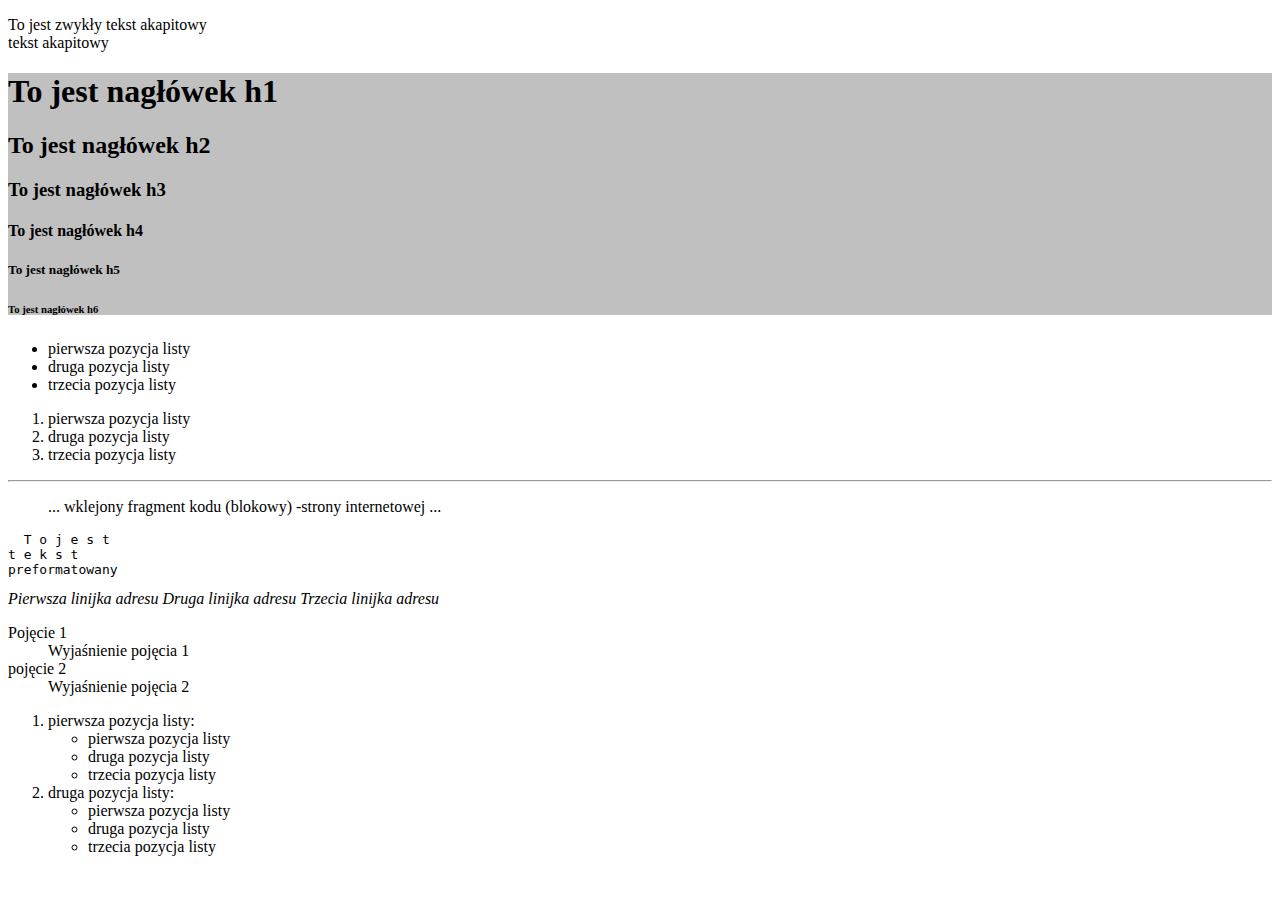
<file: akapity.html>
<!DOCTYPE html>
<html>
 <head>
  <title>Akapity i wyliczenia</title>
  <meta charset="utf-8"/>
  <link rel="icon" href="favicon.png" type="image/png"/>
 </head>
 <body>
  <p>To jest zwykły tekst akapitowy<br/> tekst akapitowy</p>
   <div style="background: silver;">
  <h1>To jest nagłówek h1</h1>
  <h2>To jest nagłówek h2</h2>
  <h3>To jest nagłówek h3</h3>
  <h4>To jest nagłówek h4</h4>
  <h5>To jest nagłówek h5</h5>
  <h6>To jest nagłówek h6</h6>
  </div>
  <ul>
  <li> pierwsza pozycja listy</li>
  <li>druga pozycja listy</li>
  <li> trzecia pozycja listy</li>
  </ul>
  <ol>
  <li> pierwsza pozycja listy</li>
  <li>druga pozycja listy</li>
  <li> trzecia pozycja listy</li>
  </ol>
 <hr/>
   <blockquote>
  ...
  wklejony fragment kodu (blokowy)
  -strony internetowej
  ...
  </blockquote cite="URL źródła cytatu">
  <pre>
  T o j e s t
t e k s t
preformatowany
</pre>
<address>
Pierwsza linijka adresu
Druga linijka adresu
Trzecia linijka adresu
  </address>
  <dl>
  <dt> Pojęcie 1</dt>
  <dd> Wyjaśnienie pojęcia 1</dd>
  <dt> pojęcie 2</dt>
  <dd>  Wyjaśnienie pojęcia 2</dd>
  </dl>
   <ol>
   <li>pierwsza pozycja listy:
    <ul>
     <li>pierwsza pozycja listy</li>
     <li>druga pozycja listy</li>
     <li>trzecia pozycja listy</li>
    </ul>
   </li>
   <li>druga pozycja listy:
    <ul>
     <li>pierwsza pozycja listy</li>
     <li>druga pozycja listy</li>
     <li>trzecia pozycja listy</li>
    </ul>
   </li>
  </ol>
 </body>
</html>
</file>
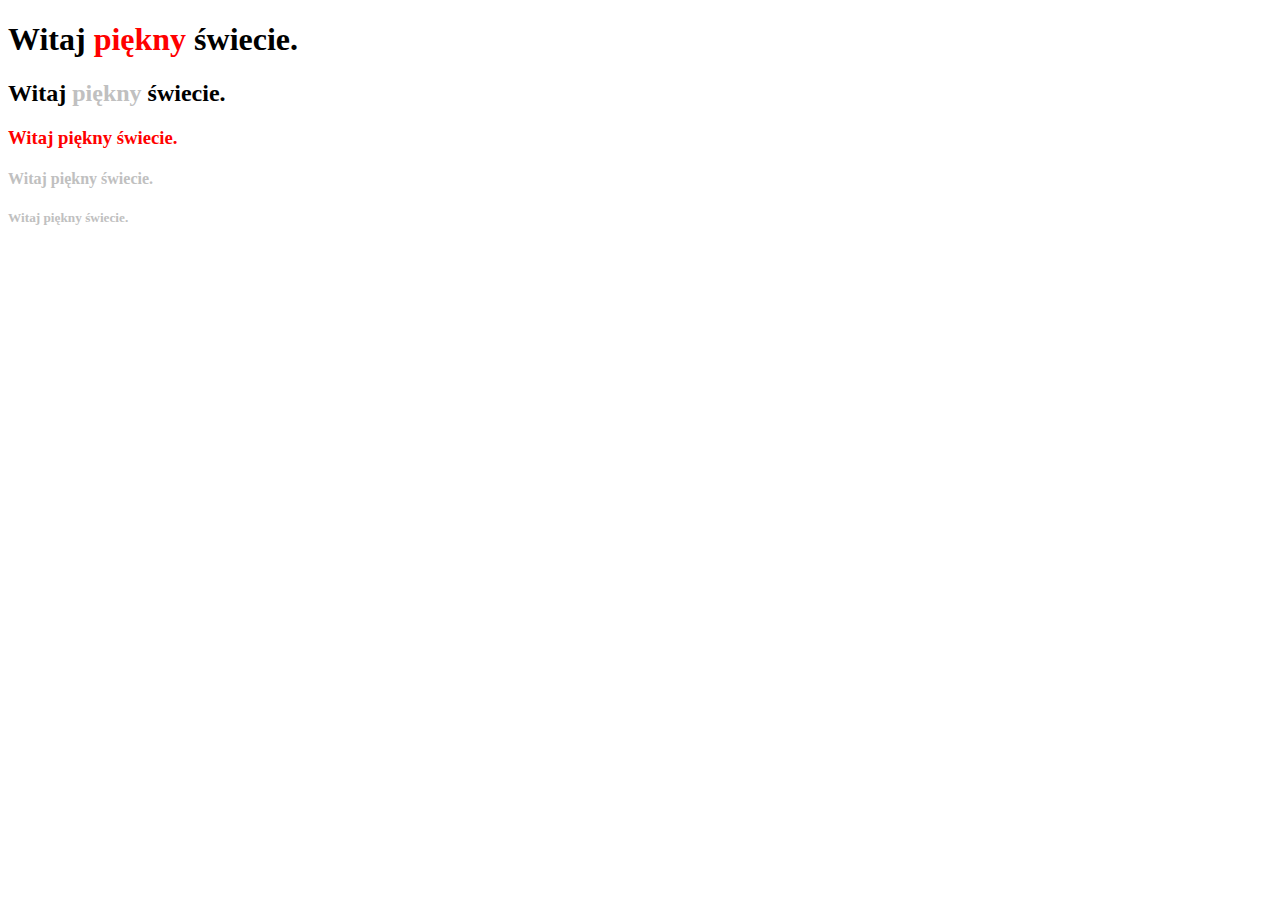
<file: css-style-attr.html>
<!DOCTYPE html>
<html>
 <head>
  <title>Atrybut style</title>
  <meta charset="utf-8"/>
 </head>
 <body>
<h1>
Witaj <span style="color: red;">piękny</span> świecie.
</h1>
<h2>
Witaj <b style="color: silver;">piękny</b> świecie.
</h2>
<h3 style="color: red;">
Witaj piękny świecie.
</h3>
<div style="color: silver">
<h4>
Witaj piękny świecie.
</h4>
<h5>
Witaj piękny świecie.
</h5>
</div>
 </body>
</html>
</file>
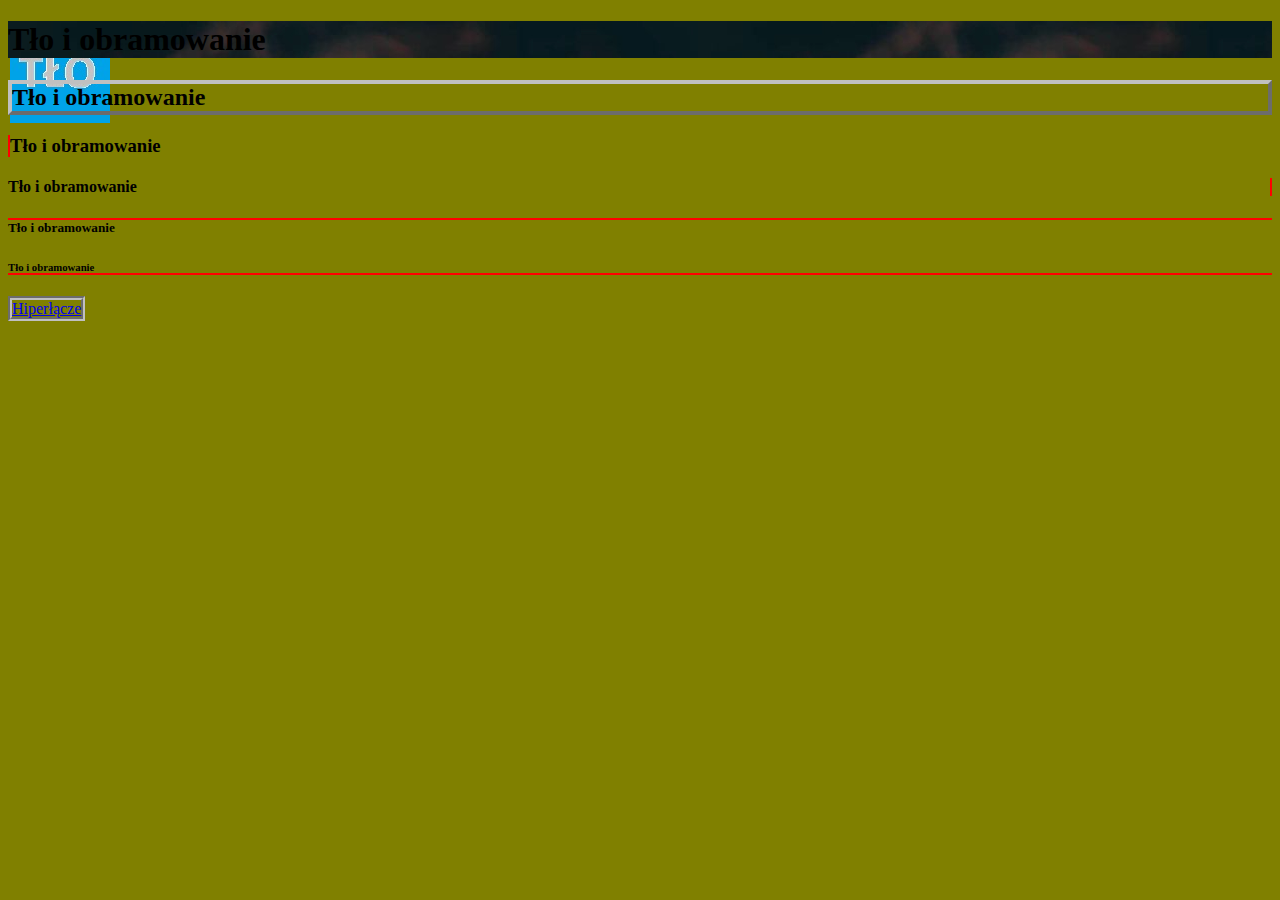
<file: css3-background.html>
<!DOCTYPE html>
<html>
 <head>
  <title>Tło i obramowanie</title>
  <meta charset="utf-8"/>
  <style>
body {
background-color: olive;
background-image: url(tlo1.jpg);
background-repeat: no-repeat;
background-attachment: scroll;
background-position: 10px 10%; 
}
h1 {
background: url(tlo2.png) repeat-x;
}
h2 {
border: 4px outset silver;
}
h3 {
border-left: 2px solid red;
}
h4 {
border-right: 2px solid red;
}
h5 {
border-top: 2px solid red;
}
h6 {
border-bottom: 2px solid red;
}
a {
border-width: 4px;
border-color: silver;
}
a:link {
border-style: groove;
}
a:visited {
border-style: ridge;
}
a:hover {
border-style: inset;
}
a:active {
border-style: outset;
}
  </style>
 </head>
 <body>
<h1>Tło i obramowanie</h1>
<h2>Tło i obramowanie</h2>
<h3>Tło i obramowanie</h3>
<h4>Tło i obramowanie</h4>
<h5>Tło i obramowanie</h5>
<h6>Tło i obramowanie</h6>
<p><a href="#">Hiperłącze</a></p>
 </body>
</html>
</file>
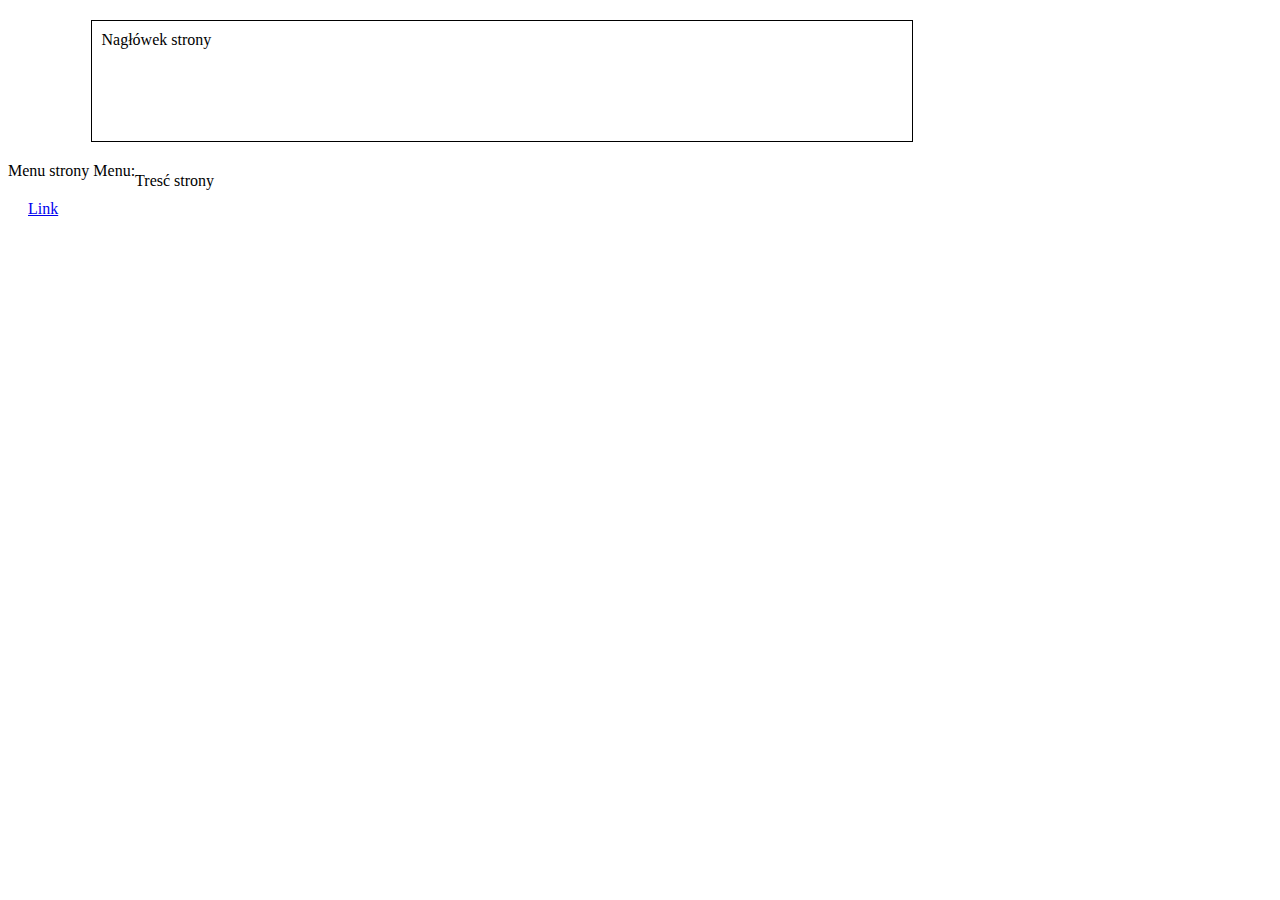
<file: css3-box.html>
<!DOCTYPE html>
<html>
 <head>
  <title>Modele formatowania</title>
  <meta charset="utf-8"/>
  <style>
header { 
margin: 20px auto;
border: 1px solid;
padding: 10px;
width: 800px;
height: 100px;
}
nav, main {
float: left;
}
footer {
clear: both;
visibility: hidden;
}
a {
display: block;
margin-top: 10px;
margin-right: 10px;
margin-bottom: 10px;
margin-left: 10px;
padding-top: 10px;
padding-right: 10px;
padding-bottom: 10px;
padding-left: 10px;
}
body {
max-width: 987px;
min-width: 610px;
max-height: 377px;
min-height: 233px;
overflow: scroll;
}
  </style>
 </head>
 <body>
  <header>Nagłówek strony</header>
  <nav>Menu strony 
  Menu: <a href="#">Link<a></nav>
  <main>Tresć strony</main>
  <footer>Stopka strony</footer>
 </body>
</html>
</file>
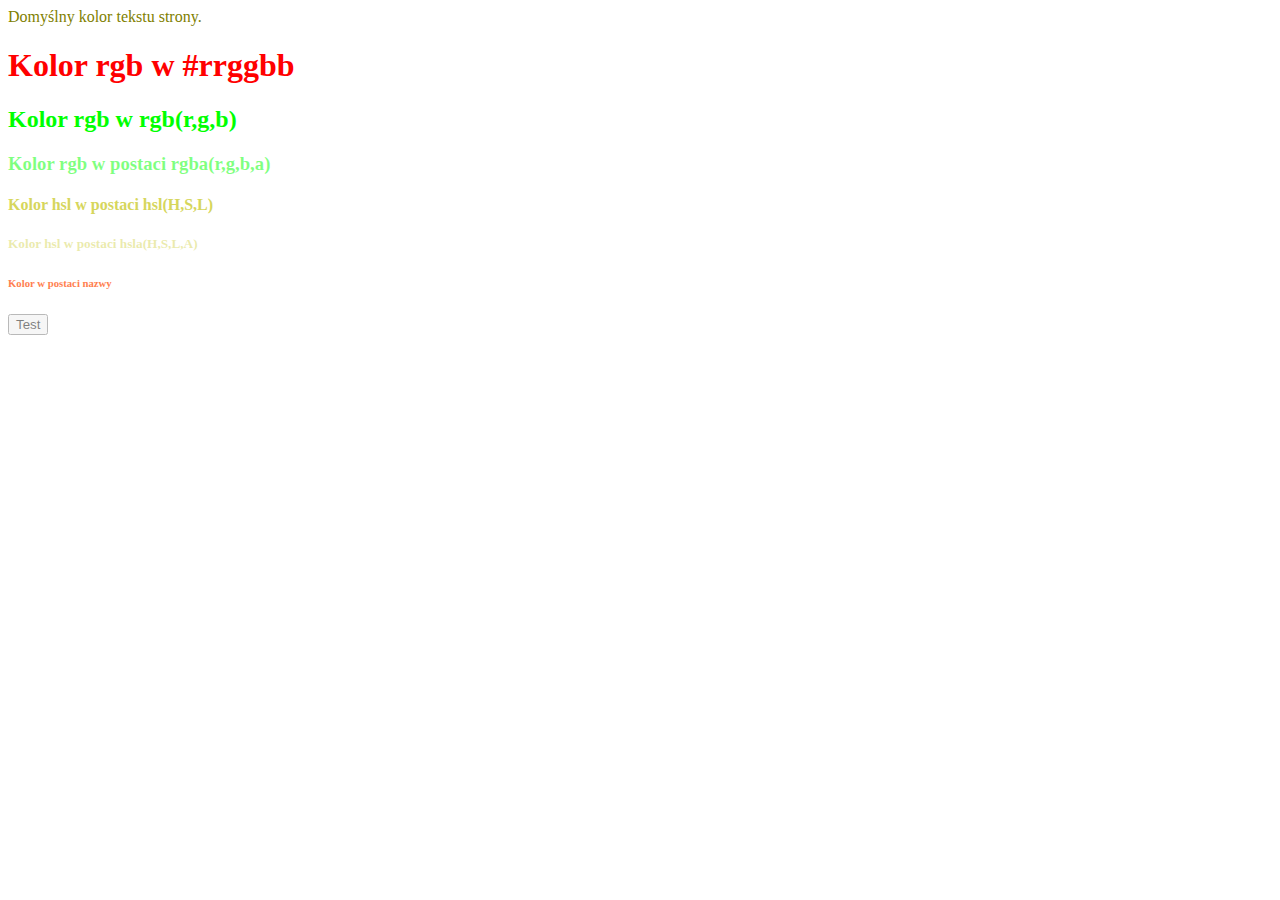
<file: css3-color.html>
<!DOCTYPE html>
<html>
 <head>
  <title>Kolor Tekstu, wartość color</title>
  <meta charset="utf-8"/>
  <style>
  body{
  color: olive;
  }
  h1 {
color: #ff0000;
}
h2{
color: rgb(0,255,0);
}
h3 {
color: rgb(0,255,0,0.5);
}
h4 {
color: hsl(60,60%,60%);
}
h5 {
color: hsla(60,60%,60%,0.5);
}
h6 {
color: coral;
}
button {
opacity: 0.5;
}
  </style>
 </head>
 <body>
Domyślny kolor tekstu strony.
<h1>Kolor rgb w #rrggbb</h1>
<h2>Kolor rgb w rgb(r,g,b)</h2>
<h3>Kolor rgb w postaci rgba(r,g,b,a)</h3>
<h4>Kolor hsl w postaci hsl(H,S,L)</h4>
<h5>Kolor hsl w postaci hsla(H,S,L,A)</h5>
<h6>Kolor w postaci nazwy</h6>
<button>Test</button>
 </body>
</html>
</file>
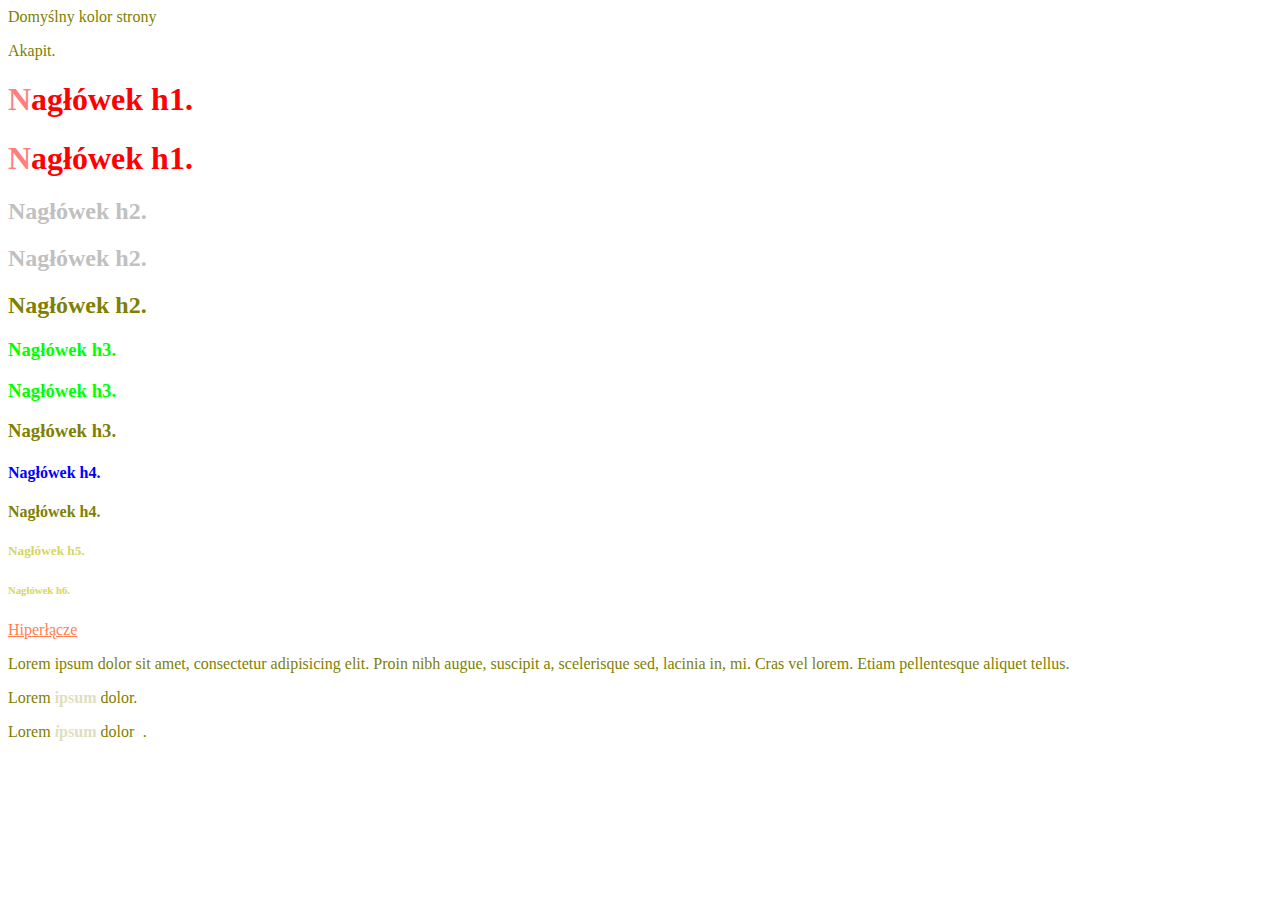
<file: css3-selectors.html>
<!DOCTYPE html>
<html>
 <head>
  <title>Selektory CSS</title>
  <meta charset="utf-8"/>
  <style>
  *{
  color: olive;
  }
  h1{
  color: red;
  }
  h2[title] {
  color: silver;
  }
  .zielona{
  color: rgb(0,255,0);
  }
  #niebieski {
  color: rgb(0,0,255);
  }
  h5, h6 {
  color: hsl(60,60%,60%);
  }
  a:link {
  color: coral;
  }
  a:visited {
  color: goldenrod;
  }
  a:hover {
  color: magneta;
  }
  a:active {
color: maroon;
}
h1::first-letter {
opacity: 0.5;
}
p::first-line {
opacity: 0.75;
}
p b {
opacity: 0.25;
}
p>i {
opacity: 0;
}
 </style>
 </head>
 <body>
Domyślny kolor strony
<p> Akapit.</p>
<h1>Nagłówek h1.</h1>
<h1>Nagłówek h1.</h1>
<h2 title="test">Nagłówek h2.</h2>
<h2 title="test">Nagłówek h2.</h2>
<h2>Nagłówek h2.</h2>
<h3 class="zielona">Nagłówek h3.</h3>
<h3 class="zielona">Nagłówek h3.</h3>
<h3>Nagłówek h3.</h3>
<h4 id="niebieski">Nagłówek h4.</h4>
<h4>Nagłówek h4.</h4>
<h5>Nagłówek h5.</h5>
<h6>Nagłówek h6.</h6>
<a href="#">Hiperłącze</a>
<p>Lorem ipsum dolor sit amet, consectetur adipisicing
 elit. Proin nibh augue, suscipit a, scelerisque sed,
 lacinia in, mi. Cras vel lorem. Etiam pellentesque
 aliquet tellus.</p>
 <p>Lorem <b>ipsum</b> dolor.</p>
 <p>Lorem <b><i>i</i>psum</b> dolor <i>i</i>.</p>
 </body>
</html>
</file>
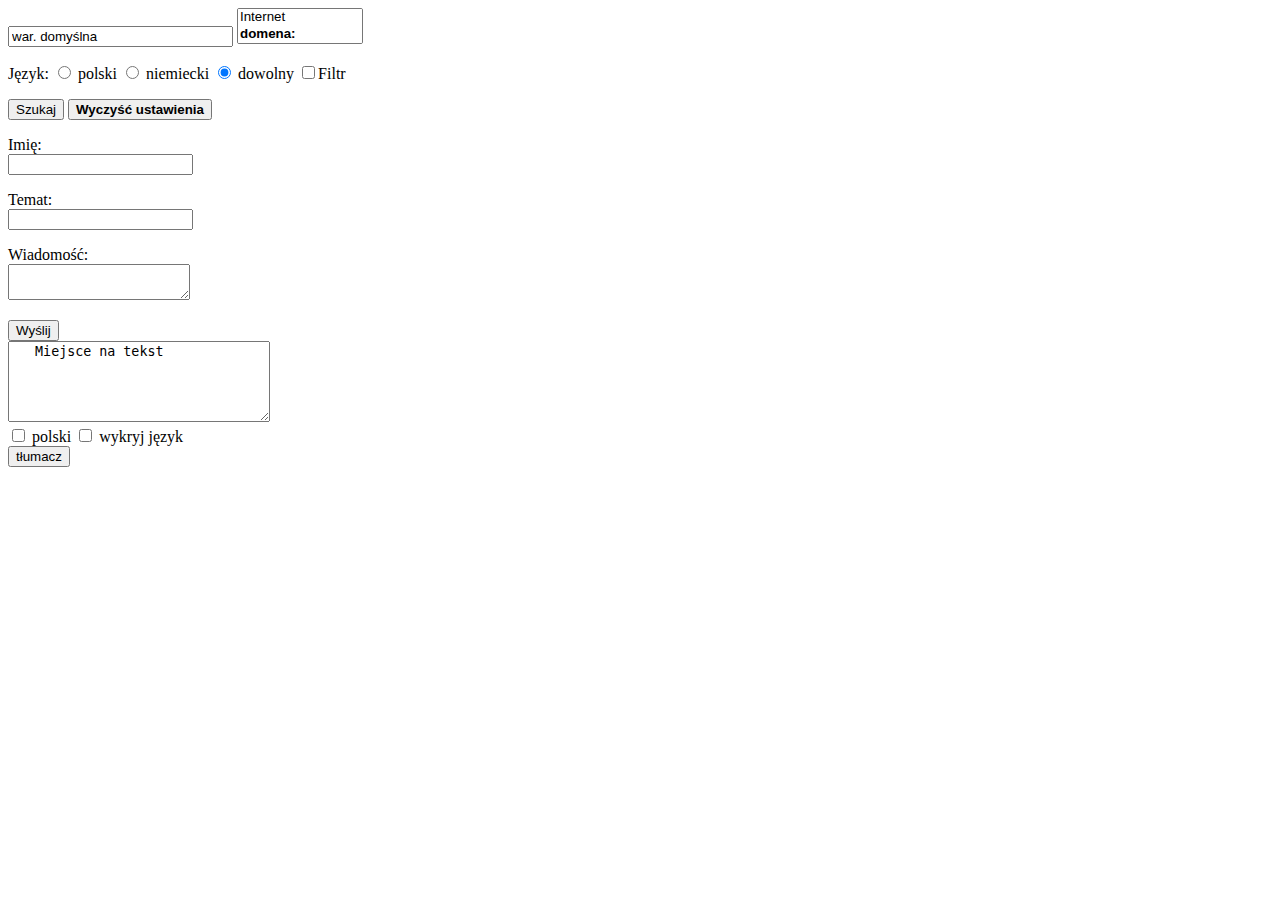
<file: formularze.html>
<!DOCTYPE html>
<html>
 <head>
  <meta charset="utf-8"/>
  <title>Formularze</title>
<link rel="icon" href="favicon.png" type="image/png"/>
 </head>
 <body>
<form action="http://www.google.pl/search"
  method="get">
<input type="text" name="q" value="war. domyślna"
size="25" maxlength="20"/>
<select name="sitesearch" size="2">
  <option value="">Internet</option>
    <optgroup label="domena:">
  <option value="plotkarka.eu">PLOTKARKA.EU</option>
  <option value="www.w3.org">W3C</option>
  </optgroup>
 </select>
   <p>Język:
   <input type="radio" name="lr" value="lang_pl"/>
   polski
   <input type="radio" name="lr" value="lang_de"/>
   niemiecki
   <input type="radio" name="lr" value=""
     checked="checked"/>
	 dowolny
	 <input type="checkbox" name="safe" />Filtr
   </p>
   <input type="submit" value="Szukaj"/>
   <button type="reset" name="reset">
  <b>Wyczyść ustawienia</b>
 </button>
 <form method="post" action="mailto:nazwa@domena">
   <p>Imię:<br/><input type="text" name="imie"/></p>
   <p>Temat:<br/><input type="text" name="temat"/></p>
   <p>Wiadomość:<br/>
    <textarea name="wiadomosc"></textarea>
   </p>
   <input type="submit" value="Wyślij"/>
  </form>
</form>
<form
 action="http://translate.google.pl/translate_t"
 method="get">
   <textarea name="q" rows="5" cols="30">
   Miejsce na tekst
   </textarea>
   <div>
   <input type="checkbox" name="sl" value="pl"/>
 polski
   <input type="checkbox" name="sl" value="auto"/>
 wykryj język
   </div>
   <input type="submit" value="tłumacz"/>
  </form>
 </body>
</html>
</file>
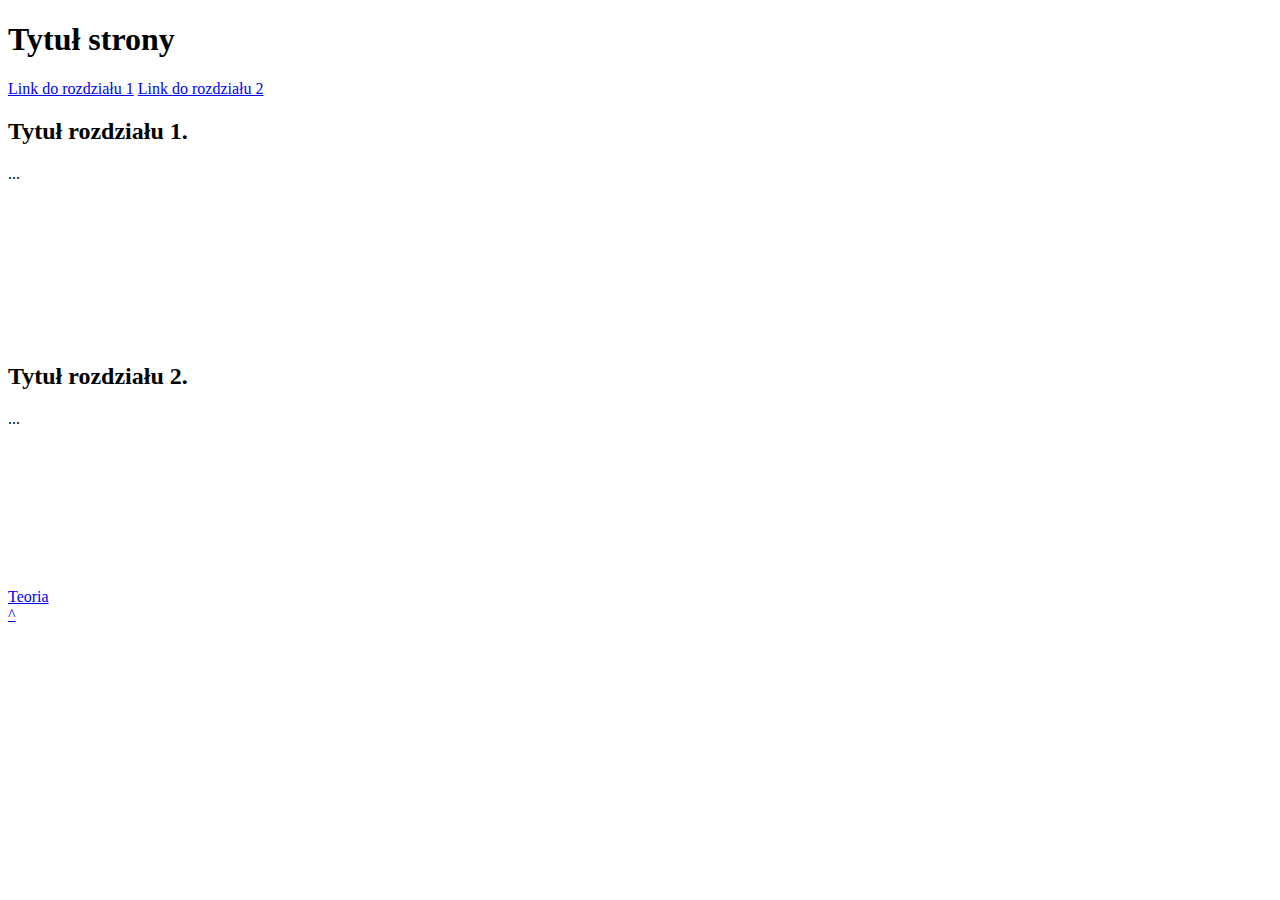
<file: linki.html>
<!DOCTYPE html>
<html>
 <head>
  <meta charset="utf-8">
  <title>Linki</title>
   <link rel="icon" href="favicon.png" type="image/png"/>
 <link rel="stylesheet" href="style.css">
 </head>
 <body>
<header id="start">
 <h1>Tytuł strony</h1>
</header>
<nav>
 <a href="#link1">Link do rozdziału 1</a>
 <a href="#link2">Link do rozdziału 2</a>
</nav>
<main>
 <h2 id="link1">Tytuł rozdziału 1.</h2>
 <p>...</p>
 <br><br><br><br><br><br><br><br>
 <h2 id="link2">Tytuł rozdziału 2.</h2>
 <p>...</p>
 <br><br><br><br><br><br><br><br>
</main>
<aside>
 <a href="http://plotkarka.eu/PI/html5/linki.html#L"
 target="_blank">Teoria</a>
</aside>
<footer>
 <a href="#start">^</a>
</footer>
 </body>
</html>
</file>
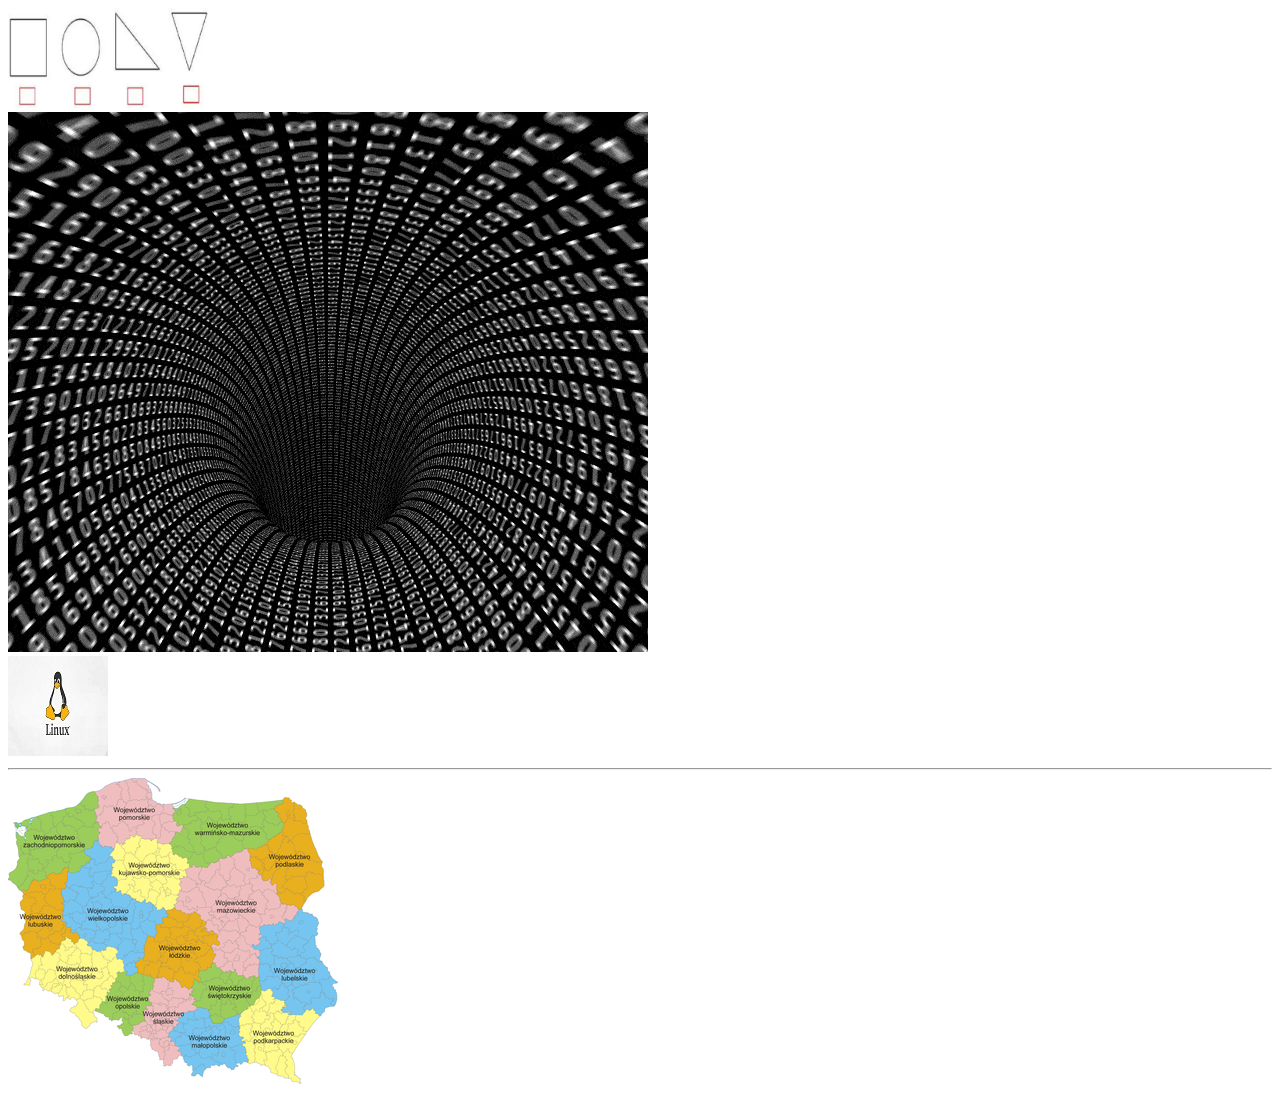
<file: obrazy.html>
<!DOCTYPE html>
<html>
 <head>
  <title>Obrazy</title>
  <meta charset="utf-8"/>
  <link rel="icon" href="favicon.png" type="image/png"/>
 </head>
 <body>
<img src="figury.png" alt="figury" 
width="200" height="100"/>
   <br/>
  <img src="animacja.gif" alt="animacja"/>
  <br/>
   <a href="fotka.jpg" alt="Fotka" target="_blank">
   <img src="miniatura.jpg" alt="Miniatura"
 width="100px"/>
  </a>
  <hr/>
 <img src="polska.png" usemap="#mapka" alt="Polska"/>
 <map name="mapka">
<area shape="rect" coords="75,10,130,50"
 alt="pomorskie" href="http://www.woj-pomorskie.pl" tabindex ="1"/>
  <area shape="circle" coords="130,130,30"
 alt="łódzkie" href="http://www.lodzkie.pl" tabindex ="3"/>
  <area shape="poly" coords="150,150,190,170,160,190"
 alt="świętokrzyskie"
 href="http://www.kielce.uw.gov.pl/" tabindex ="2">
 </map>
</body>
 </body>
</html>
</file>
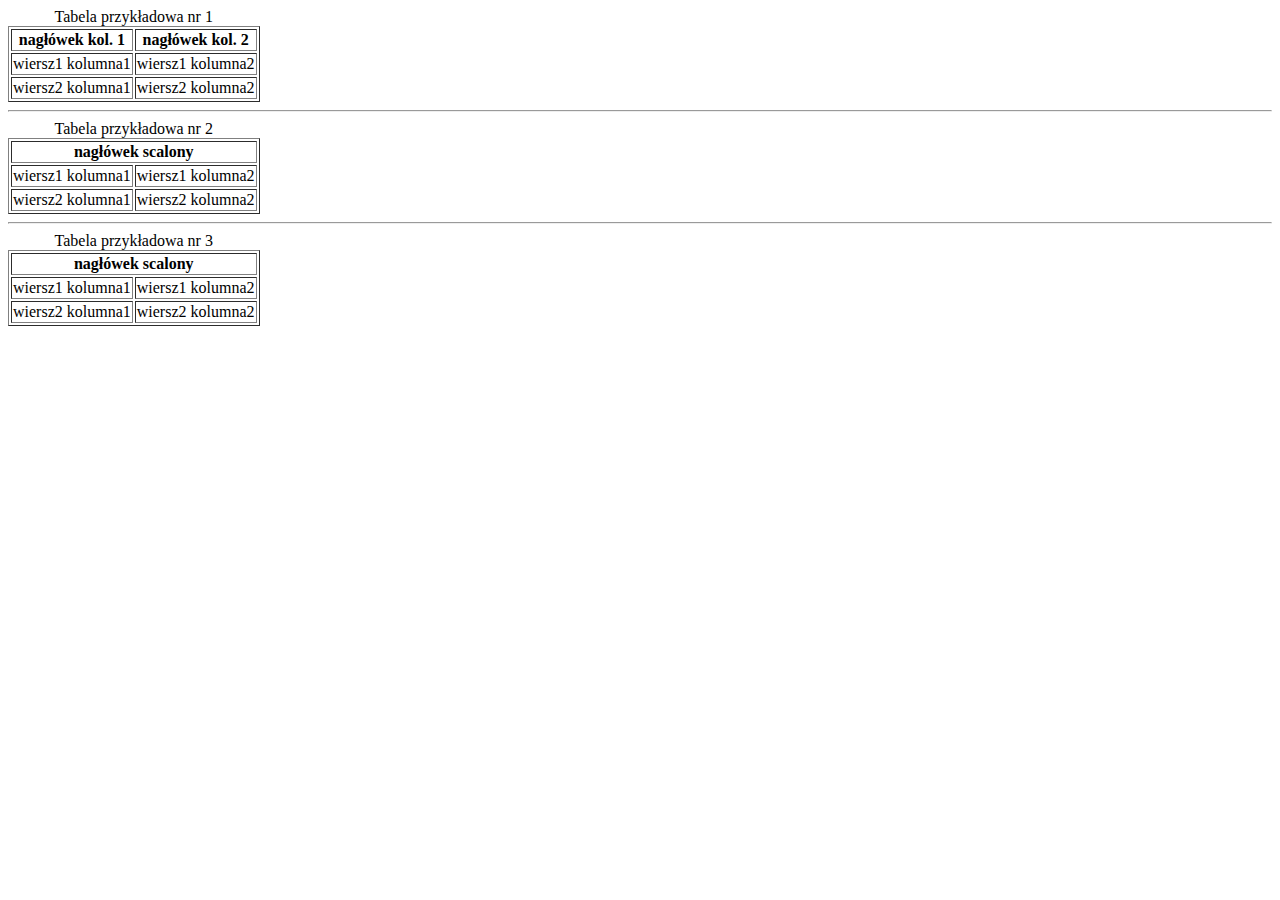
<file: tabele.html>
<!DOCTYPE html>
<html>
 <head>
  <meta charset="utf-8"/>
  <title>Tabele</title>
  <link rel="icon" href="favicon.png" type="image/png"/>
 </head>
 <body>
 <table border="1">
 <caption>Tabela przykładowa nr 1</caption>
  <tr>
   <th>nagłówek kol. 1</th><th>nagłówek kol. 2</th>
  </tr>
   <tr>
   <td>wiersz1 kolumna1</td><td>wiersz1 kolumna2</td>
   </tr>
   <tr>
   <td>wiersz2 kolumna1</td><td>wiersz2 kolumna2</td>
  </tr>
  </table>
   <hr/>
  <table border="1">
   <caption>Tabela przykładowa nr 2</caption>
   <tr><th colspan="2">nagłówek scalony</th></tr>
   <tr>
    <td>wiersz1 kolumna1</td><td>wiersz1 kolumna2</td>
   </tr>
   <tr>
    <td>wiersz2 kolumna1</td><td>wiersz2 kolumna2</td>
   </tr>
  </table>
   <hr/>
  <table border="1">
   <caption>Tabela przykładowa nr 3</caption>
   <tr><th colspan="2">nagłówek scalony</th></tr>
   <tr>
    <td>wiersz1 kolumna1</td><td>wiersz1 kolumna2</td>
   </tr>
   <tr>
    <td>wiersz2 kolumna1</td><td>wiersz2 kolumna2</td>
   </tr>
  </table>
 </body>
</html>
</file>
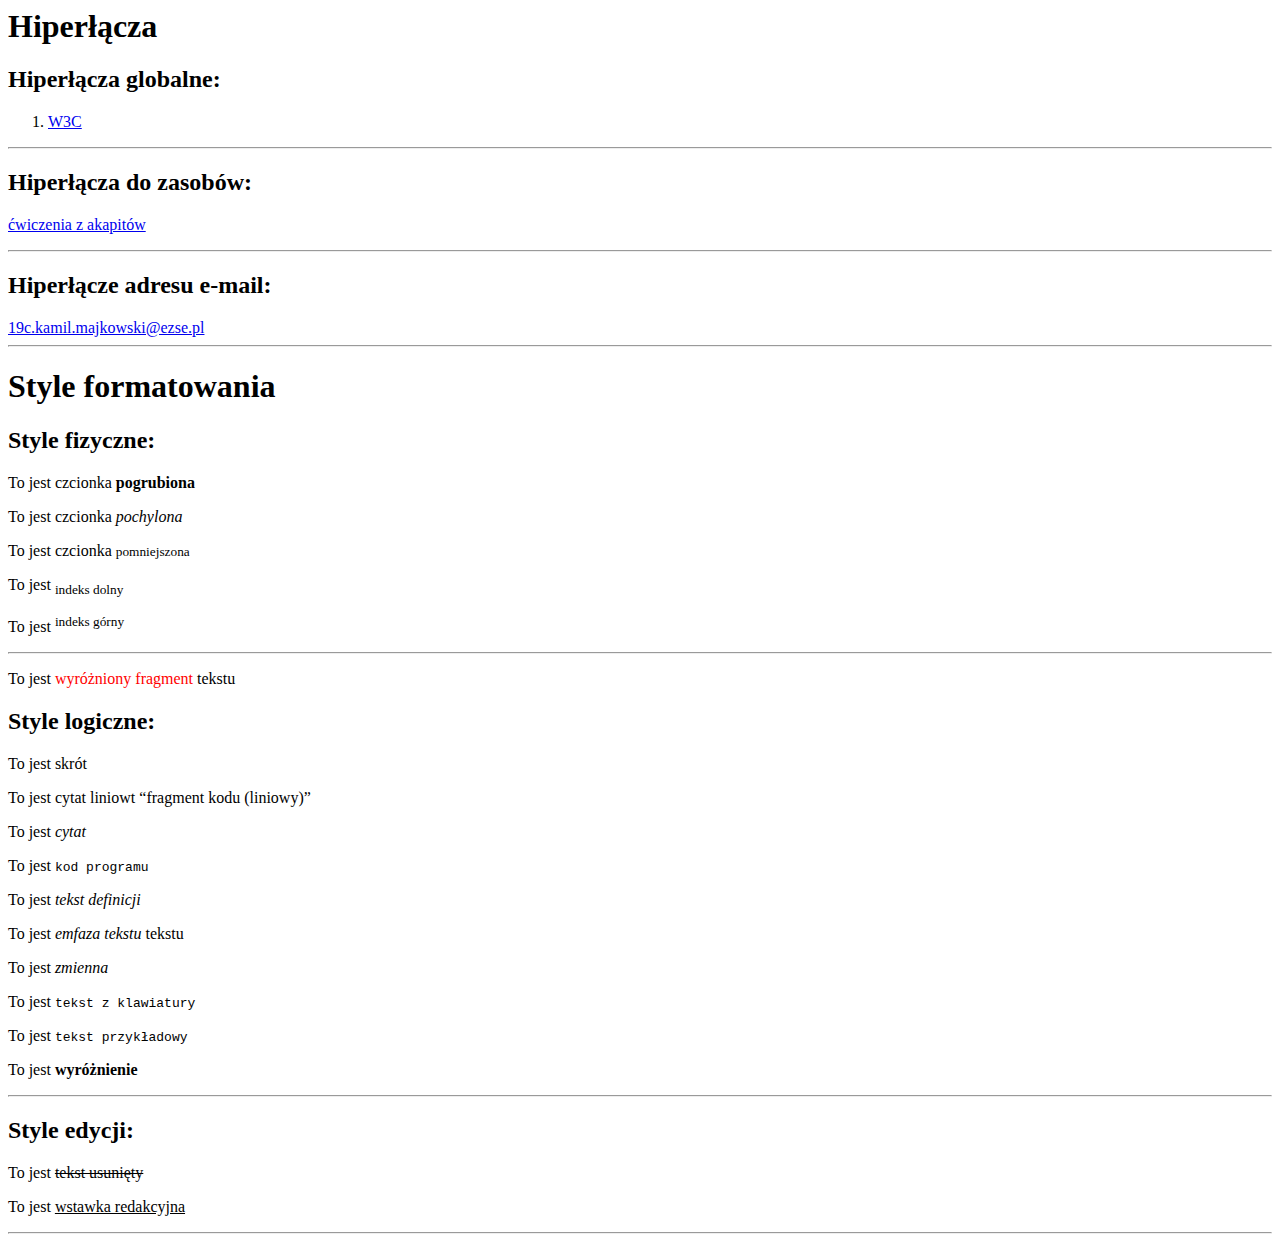
<file: tekst.html>
<DOCTYPE! HTML>
<html>
<head>
<title> Tekst i hiperłącza</title>
<meta charset="utf-8"/>
   <link rel="icon" href="favicon.png" type="image/png"/>
</head>
<body>
<h1>Hiperłącza</h1>
<h2> Hiperłącza globalne:</h2>
<ol>
   <li><a href="http://www.w3.org/" target="_blank">W3C</a></li>
  </ol>
  <hr/>
  <h2> Hiperłącza do zasobów:</h2>
  <p>
  <a href="akapity.html">ćwiczenia z akapitów</a>
  </p>
  <hr/>
  <h2>Hiperłącze adresu e-mail:</h2>
  <div>
<a href="19c.kamil.majkowski@ezse.pl">19c.kamil.majkowski@ezse.pl</a>
  </div>
  <hr/>
<h1>Style formatowania</h1>
<h2>Style fizyczne: </h2>
 <p>To jest czcionka <b>pogrubiona</b></p>
 <p>To jest czcionka <i>pochylona</i></p>
 <p>To jest czcionka <small>pomniejszona</small></p>
 <p>To jest <sub> indeks dolny</sub></p>
  <p>To jest <sup> indeks górny </sup></p>
  <hr/>
  <p> To jest <span style="color: red;"> 
  wyróżniony fragment</span> tekstu</p>
   <h2>Style logiczne:</h2>
   <p>To jest <abbr>skrót</abbr>
      <p>
         To jest cytat liniowt <q>fragment kodu (liniowy)</q>
   </p>
   <p>To jest <cite>cytat</cite> </p>
   <p>To jest <code>kod programu</code> </p>
   <p>To jest <dfn>tekst definicji</dfn> </p>
    <p>To jest <em>emfaza tekstu</em> tekstu</p>
  <p>To jest <var>zmienna</var></p>
  <p>To jest <kbd>tekst z klawiatury</kbd></p>
  <p>To jest <samp>tekst przykładowy</samp></p>
  <p>To jest <strong>wyróżnienie</strong></p>
   <hr/>
   <h2>Style edycji:</h2>
   <p>To jest <del>tekst usunięty</del></p>
   <p>To jest <ins datetime="2010-10-21T08:15:30-05:00"> wstawka redakcyjna</ins></p>
  <hr/>
   
</body>
</html>
</file>
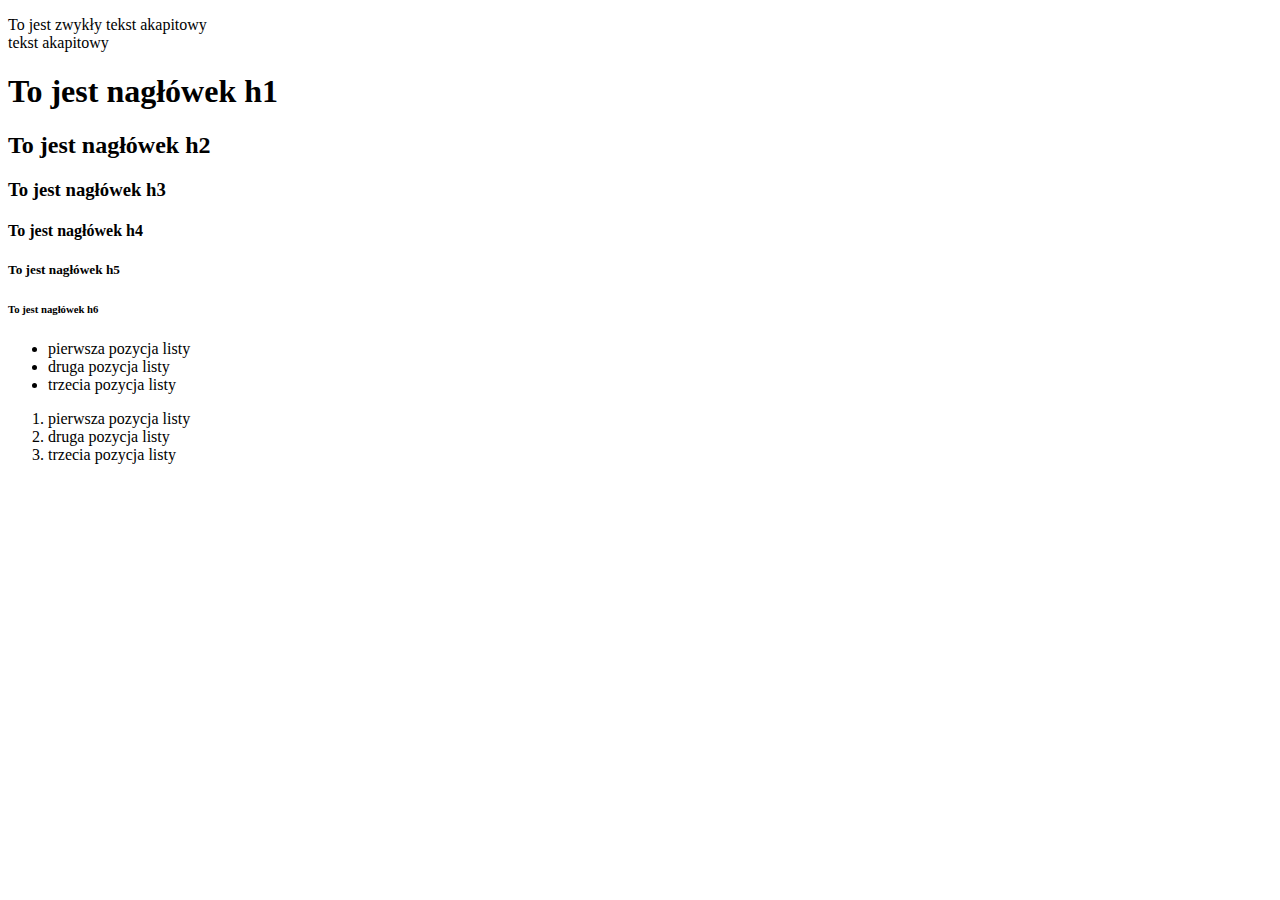
<file: szablony/szablonstrony2.html>
<!DOCTYPE html>
<html>
 <head>
  <title>Akapity i wyliczenia</title>
  <meta charset="utf-8"/>
 </head>
 <body>
  <p>To jest zwykły tekst akapitowy<br/> tekst akapitowy</p>
  <h1>To jest nagłówek h1</h1>
  <h2>To jest nagłówek h2</h2>
  <h3>To jest nagłówek h3</h3>
  <h4>To jest nagłówek h4</h4>
  <h5>To jest nagłówek h5</h5>
  <h6>To jest nagłówek h6</h6>
  <ul>
  <li> pierwsza pozycja listy</li>
  <li>druga pozycja listy</li>
  <li> trzecia pozycja listy</li>
  </ul>
  <ol>
  <li> pierwsza pozycja listy</li>
  <li>druga pozycja listy</li>
  <li> trzecia pozycja listy</li>
  </ol>
 
 </body>
</html>
</file>
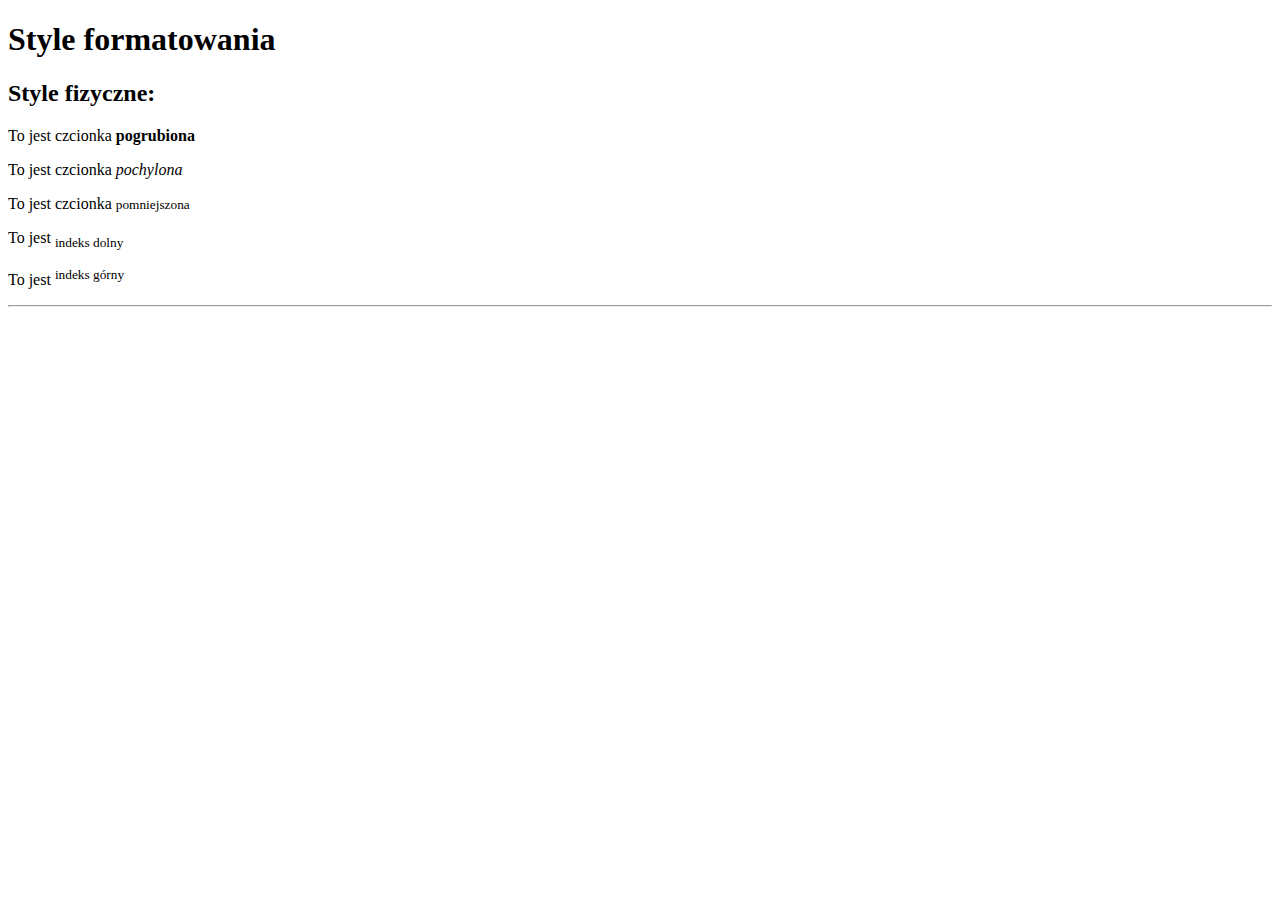
<file: szablony/szablonstrony3.html>
<!DOCTYPE html>
<html>
 <head>
  <title>Tekst i hiperłącza</title>
  <meta charset="utf-8"/>
 </head>
 <body>
 <h1>Style formatowania</h1>
  <h2>Style fizyczne:</h2>
  <p>To jest czcionka <b>pogrubiona</b></p>
  <p>To jest czcionka <i>pochylona</i></p>
  <p>To jest czcionka <small>pomniejszona</small></p>
  <p>To jest <sub>indeks dolny</sub></p>
  <p>To jest <sup>indeks górny</sup></p>
  <hr/>
 </body>
</html>
</file>
<file: style.css>
body {
color: black;
background: white;
}
</file>
